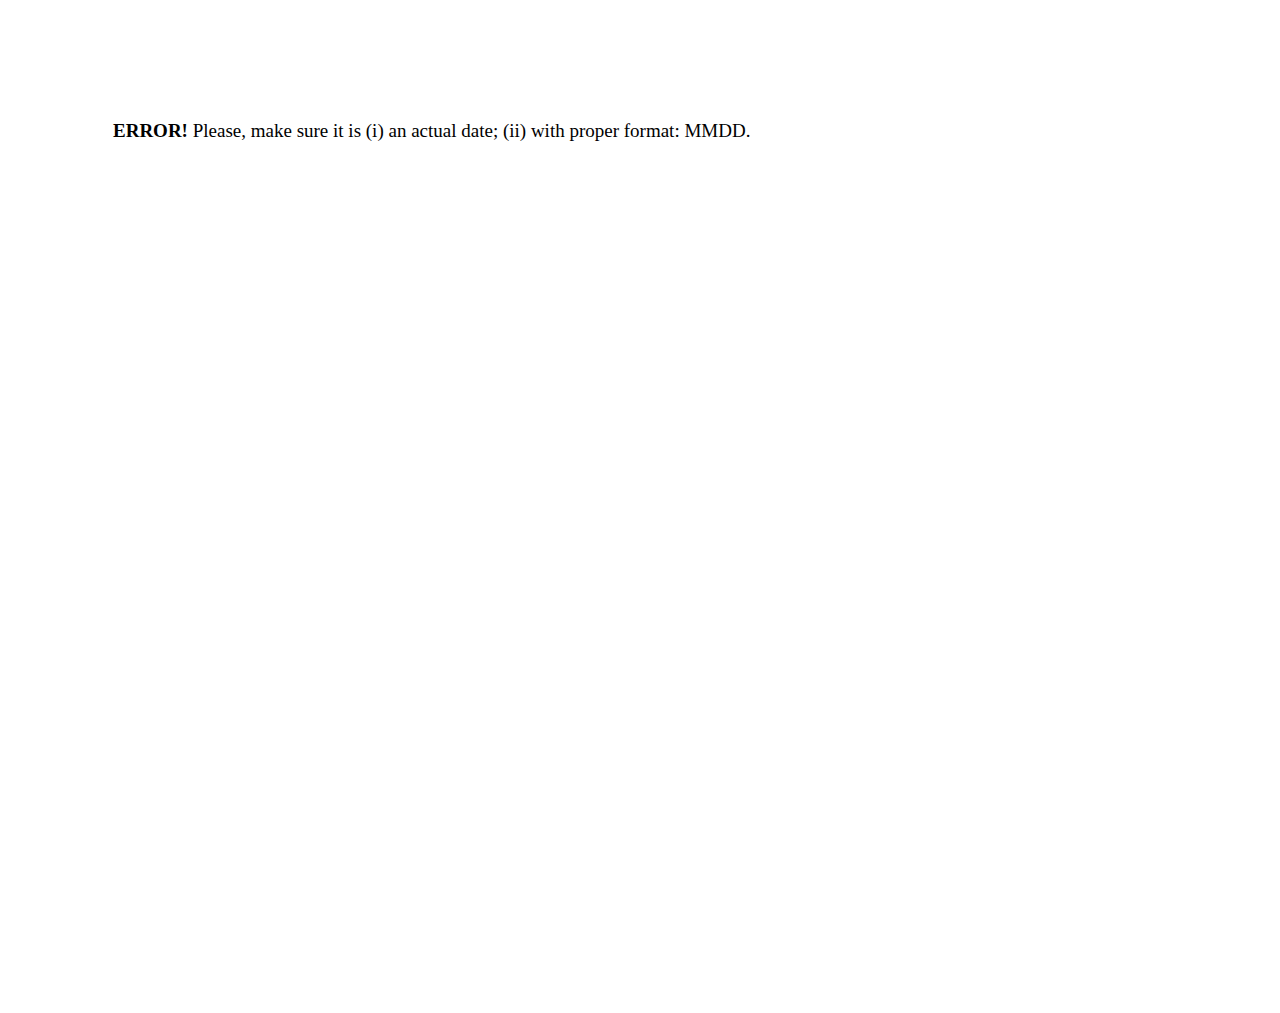
<file: index.html>
<!doctype html>
<html class="no-js" lang="">
  <head>
    <meta charset="utf-8">
    <meta http-equiv="x-ua-compatible" content="ie=edge">

    <meta http-equiv="Cache-Control" content="no-cache, no-store, must-revalidate" />
    <meta http-equiv="Pragma" content="no-cache" />
    <meta http-equiv="Expires" content="0" />
    <title>Boojum</title>

    <meta name="description" content="">
    <meta name="viewport" content="width=device-width, initial-scale=1">

    <link rel="apple-touch-icon" href="apple-touch-icon.png">

    <link rel="stylesheet" href="styles/normalize.css">
    <link rel="stylesheet" href="styles/bootstrap.min.css">
    <link rel="stylesheet" href="styles/main.css">

    <script src="//ajax.googleapis.com/ajax/libs/jquery/2.1.3/jquery.min.js"></script>
    <script src="scripts/jquery.svg.min.js"></script>
    <script src="scripts/bootstrap.min.js"></script>
    </head>
    <body>
      <a href="#modal" data-toggle="modal">
        <div id="svgObject"></div>
      </a>
      <div class="info"></div>
      <div class="modal fade" id="modal" tabindex="-1" role="dialog" aria-labelledby="modal">
        <div class="modal-dialog" role="document">
          <div class="modal-content">
            <div class="modal-header">
              <button type="button" class="close" data-dismiss="modal" aria-label="Close"><span aria-hidden="true">&times;</span></button>
            </div>
            <div class="modal-body">
              <p class="color-info"></p>
              <samp class="base-64"></samp>
            </div>
          </div>
        </div>
      </div>
      <script src="scripts/main.js"></script>
      <script>
        (function(i,s,o,g,r,a,m){i['GoogleAnalyticsObject']=r;i[r]=i[r]||function(){
        (i[r].q=i[r].q||[]).push(arguments)},i[r].l=1*new Date();a=s.createElement(o),
        m=s.getElementsByTagName(o)[0];a.async=1;a.src=g;m.parentNode.insertBefore(a,m)
        })(window,document,'script','//www.google-analytics.com/analytics.js','ga');

        ga('create', 'UA-60607773-1', 'auto');
        ga('send', 'pageview');
      </script>
  </body>
</html>
</file>
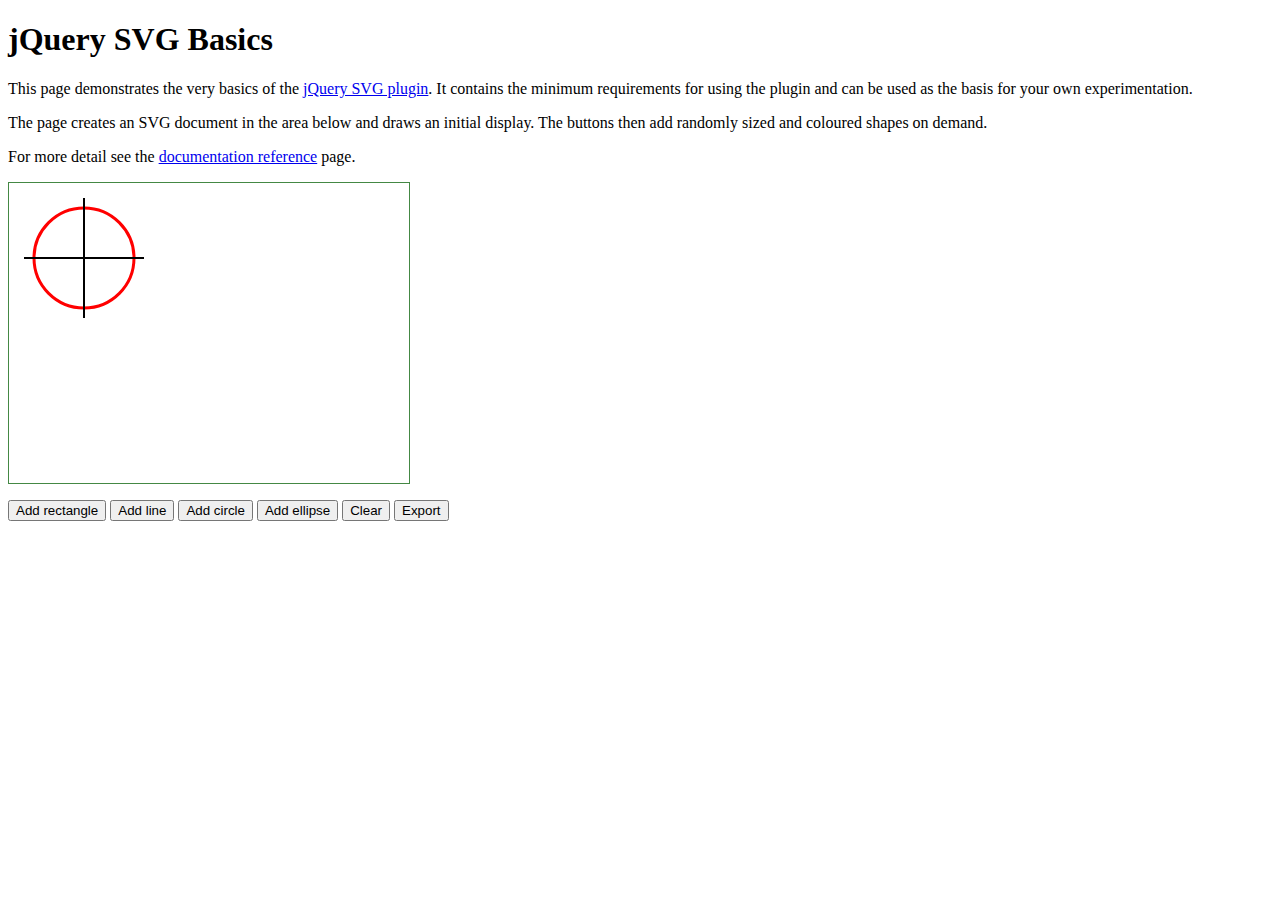
<file: bower_components/svg/svgBasic.html>
<!DOCTYPE html>
<html>
<head>
<meta http-equiv="Content-Type" content="text/html;charset=utf-8">
<title>jQuery SVG Basics</title>
<link rel="stylesheet" href="jquery.svg.css">
<style>
#svgbasics { width: 400px; height: 300px; border: 1px solid #484; }
</style>
<script src="http://ajax.googleapis.com/ajax/libs/jquery/1.11.0/jquery.min.js"></script>
<script src="jquery.svg.js"></script>
<script>
$(function() {
	$('#svgbasics').svg({onLoad: drawInitial});
	$('#rect,#line,#circle,#ellipse').click(drawShape);
	$('#clear').click(function() {
		$('#svgbasics').svg('get').clear();
	});
	$('#export').click(function() {
		var xml = $('#svgbasics').svg('get').toSVG();
		$('#svgexport').html(xml.replace(/&/g, '&amp;').replace(/</g, '&lt;').replace(/>/g, '&gt;'));
	});
});

function drawInitial(svg) {
	svg.circle(75, 75, 50, {fill: 'none', stroke: 'red', strokeWidth: 3});
	var g = svg.group({stroke: 'black', strokeWidth: 2});
	svg.line(g, 15, 75, 135, 75);
	svg.line(g, 75, 15, 75, 135);
}

var colours = ['purple', 'red', 'orange', 'yellow', 'lime', 'green', 'blue', 'navy', 'black'];

function drawShape() {
	var shape = this.id;
	var svg = $('#svgbasics').svg('get');
	if (shape == 'rect') {
		svg.rect(random(300), random(200), random(100) + 100, random(100) + 100,
			{fill: colours[random(9)], stroke: colours[random(9)], strokeWidth: random(5) + 1});
	}
	else if (shape == 'line') {
		svg.line(random(400), random(300), random(400), random(300),
			{stroke: colours[random(9)], strokeWidth: random(5) + 1});
	}
	else if (shape == 'circle') {
		svg.circle(random(300) + 50, random(200) + 50, random(80) + 20,
			{fill: colours[random(9)], stroke: colours[random(9)], strokeWidth: random(5) + 1});
	}
	else if (shape == 'ellipse') {
		svg.ellipse(random(300) + 50, random(200) + 50, random(80) + 20, random(80) + 20,
			{fill: colours[random(9)], stroke: colours[random(9)], strokeWidth: random(5) + 1});
	}
}

function random(range) {
	return Math.floor(Math.random() * range);
}
</script>
</head>
<body>
<h1>jQuery SVG Basics</h1>
<p>This page demonstrates the very basics of the <a href="http://keith-wood.name/svg.html">jQuery SVG plugin</a>.
	It contains the minimum requirements for using the plugin and
	can be used as the basis for your own experimentation.</p>
<p>The page creates an SVG document in the area below and draws an initial display.
	The buttons then add randomly sized and coloured shapes on demand.</p>
<p>For more detail see the <a href="http://keith-wood.name/svgRef.html">documentation reference</a> page.</p>
<div id="svgbasics"></div>
<p><button id="rect">Add rectangle</button> <button id="line">Add line</button>
	<button id="circle">Add circle</button> <button id="ellipse">Add ellipse</button>
	<button id="clear">Clear</button> <button id="export">Export</button></p>
<div id="svgexport"></div>
</body>
</html>
</file>
<file: styles/main.css>
/* Generated by less 2.5.1 */
@import url('fonts.css');
.color {
  fill: #333333;
  stroke: #333333;
}
.hue {
  fill: #666666;
  stroke: #666666;
  opacity: .4;
  stroke-opacity: 0;
}
.white {
  fill: #ffffff;
  stroke: #ffffff;
}
.hidden {
  display: none;
}
.font-family-bold {
  font-family: 'BrixSans';
  font-weight: bold;
  font-style: normal;
}
.font-family-normal {
  font-family: 'BrixSlab';
  font-weight: normal;
  font-style: normal;
}
* {
  -moz-osx-font-smoothing: grayscale;
  -webkit-font-smoothing: antialiased;
  -webkit-text-stroke: 1px transparent;
  text-shadow: 0 1px 0 rgba(0, 0, 0, 0.01);
}
html {
  background-color: #ffffff;
  font-size: 62.5%;
  /* Sets up the Base 10 stuff */
  height: 100%;
}
html body.object-0101-0110 .info {
  bottom: 0;
  right: 0;
}
html body.object-0921-0930 .info {
  bottom: 0;
  right: 0;
}
html body.object-0111-0120 .info {
  bottom: 0;
  left: 0;
}
html body.object-0121-0131 .info {
  bottom: 0;
  left: 0;
}
html body.object-0201-0210 .info {
  bottom: 0;
  left: 0;
}
html body.object-0211-0220 .info {
  bottom: 0;
  left: 0;
}
html body.object-0221-0229 .info {
  bottom: 0;
  left: 0;
}
html body.object-0301-0310 .info {
  bottom: 0;
  left: 0;
}
html body.object-0311-0320 .info {
  bottom: 0;
  left: 0;
}
html body.object-0321-0331 .info {
  bottom: 0;
  left: 0;
}
html body.object-0701-0710 .info {
  bottom: 0;
  left: 0;
}
html body.object-0711-0720 .info {
  bottom: 0;
  left: 0;
}
html body.object-0721-0731 .info {
  bottom: 0;
  left: 0;
}
html body.object-0801-0810 .info {
  bottom: 0;
  left: 0;
}
html body.object-0811-0820 .info {
  bottom: 0;
  left: 0;
}
html body.object-0821-0831 .info {
  bottom: 0;
  left: 0;
}
html body.object-0901-0910 .info {
  bottom: 0;
  left: 0;
}
html body.object-0911-0920 .info {
  bottom: 0;
  left: 0;
}
html body.object-0411-0420 .info {
  top: 0;
  right: 0;
}
html body.object-0421-0430 .info {
  top: 0;
  right: 0;
}
html body.object-0501-0510 .info {
  top: 0;
  right: 0;
}
html body.object-0511-0520 .info {
  top: 0;
  right: 0;
}
html body.object-0521-0531 .info {
  top: 0;
  right: 0;
}
html body.object-0601-0610 .info {
  top: 0;
  right: 0;
}
html body.object-0611-0620 .info {
  top: 0;
  right: 0;
}
html body.object-0621-0630 .info {
  top: 0;
  right: 0;
}
html body.object-1001-1010 .info {
  top: 0;
  right: 0;
}
html body.object-1011-1020 .info {
  top: 0;
  right: 0;
}
html body.object-1021-1031 .info {
  top: 0;
  right: 0;
}
html body.object-1101-1110 .info {
  top: 0;
  right: 0;
}
html body.object-1111-1120 .info {
  top: 0;
  right: 0;
}
html body.object-1121-1130 .info {
  top: 0;
  right: 0;
}
html body.object-1201-1210 .info {
  top: 0;
  right: 0;
}
html body.object-1211-1220 .info {
  top: 0;
  right: 0;
}
html body.object-0401-0410 .info {
  top: 0;
  left: 0;
}
html body.object-1221-1231 .info {
  top: 0;
  left: 0;
}
html body {
  font-family: 'BrixSlab';
  font-weight: normal;
  font-style: normal;
  font-size: 19px;
  font-size: 1.9rem;
  line-height: 36px;
  line-height: 3.6rem;
  background-color: #ffffff;
  color: #000000;
  height: 100%;
  position: relative;
  overflow: auto;
}
html body #svgObject svg {
  height: 360px;
  position: absolute;
  width: 360px;
}
html body #modal .modal-content {
  border-radius: 0;
}
html body #modal .modal-content .modal-body {
  color: #000000;
}
html body #modal .modal-content .modal-body .color-info {
  font-size: 1em;
  line-height: 1.4em;
}
html body #modal .modal-content .modal-body .base-64 {
  line-height: 0;
  word-break: break-all;
}
html body #object-0101-0110 {
  top: 0;
  left: 0;
}
html body #object-0921-0930 {
  top: 0;
  left: 0;
}
html body #object-0111-0120 {
  top: 0;
  right: 0;
}
html body #object-0121-0131 {
  top: 0;
  right: 0;
}
html body #object-0201-0210 {
  top: 0;
  right: 0;
}
html body #object-0211-0220 {
  top: 0;
  right: 0;
}
html body #object-0221-0229 {
  top: 0;
  right: 0;
}
html body #object-0301-0310 {
  top: 0;
  right: 0;
}
html body #object-0311-0320 {
  top: 0;
  right: 0;
}
html body #object-0321-0331 {
  top: 0;
  right: 0;
}
html body #object-0701-0710 {
  top: 0;
  right: 0;
}
html body #object-0711-0720 {
  top: 0;
  right: 0;
}
html body #object-0721-0731 {
  top: 0;
  right: 0;
}
html body #object-0801-0810 {
  top: 0;
  right: 0;
}
html body #object-0811-0820 {
  top: 0;
  right: 0;
}
html body #object-0821-0831 {
  top: 0;
  right: 0;
}
html body #object-0901-0910 {
  top: 0;
  right: 0;
}
html body #object-0911-0920 {
  top: 0;
  right: 0;
}
html body #object-0411-0420 {
  bottom: 0;
  left: 0;
}
html body #object-0421-0430 {
  bottom: 0;
  left: 0;
}
html body #object-0501-0510 {
  bottom: 0;
  left: 0;
}
html body #object-0511-0520 {
  bottom: 0;
  left: 0;
}
html body #object-0521-0531 {
  bottom: 0;
  left: 0;
}
html body #object-0601-0610 {
  bottom: 0;
  left: 0;
}
html body #object-0611-0620 {
  bottom: 0;
  left: 0;
}
html body #object-0621-0630 {
  bottom: 0;
  left: 0;
}
html body #object-1001-1010 {
  bottom: 0;
  left: 0;
}
html body #object-1011-1020 {
  bottom: 0;
  left: 0;
}
html body #object-1021-1031 {
  bottom: 0;
  left: 0;
}
html body #object-1101-1110 {
  bottom: 0;
  left: 0;
}
html body #object-1111-1120 {
  bottom: 0;
  left: 0;
}
html body #object-1121-1130 {
  bottom: 0;
  left: 0;
}
html body #object-1201-1210 {
  bottom: 0;
  left: 0;
}
html body #object-1211-1220 {
  bottom: 0;
  left: 0;
}
html body #object-0401-0410 {
  bottom: 0;
  right: 0;
}
html body #object-1221-1231 {
  bottom: 0;
  right: 0;
}
html body .error {
  margin: 113px;
}
/* http://keith-wood.name/svg.html
   SVG for jQuery v1.5.0.
   Written by Keith Wood (kbwood{at}iinet.com.au) August 2007. */
svg\:svg {
  display: none;
}
.svg_error {
  color: red;
  font-weight: bold;
}
</file>
